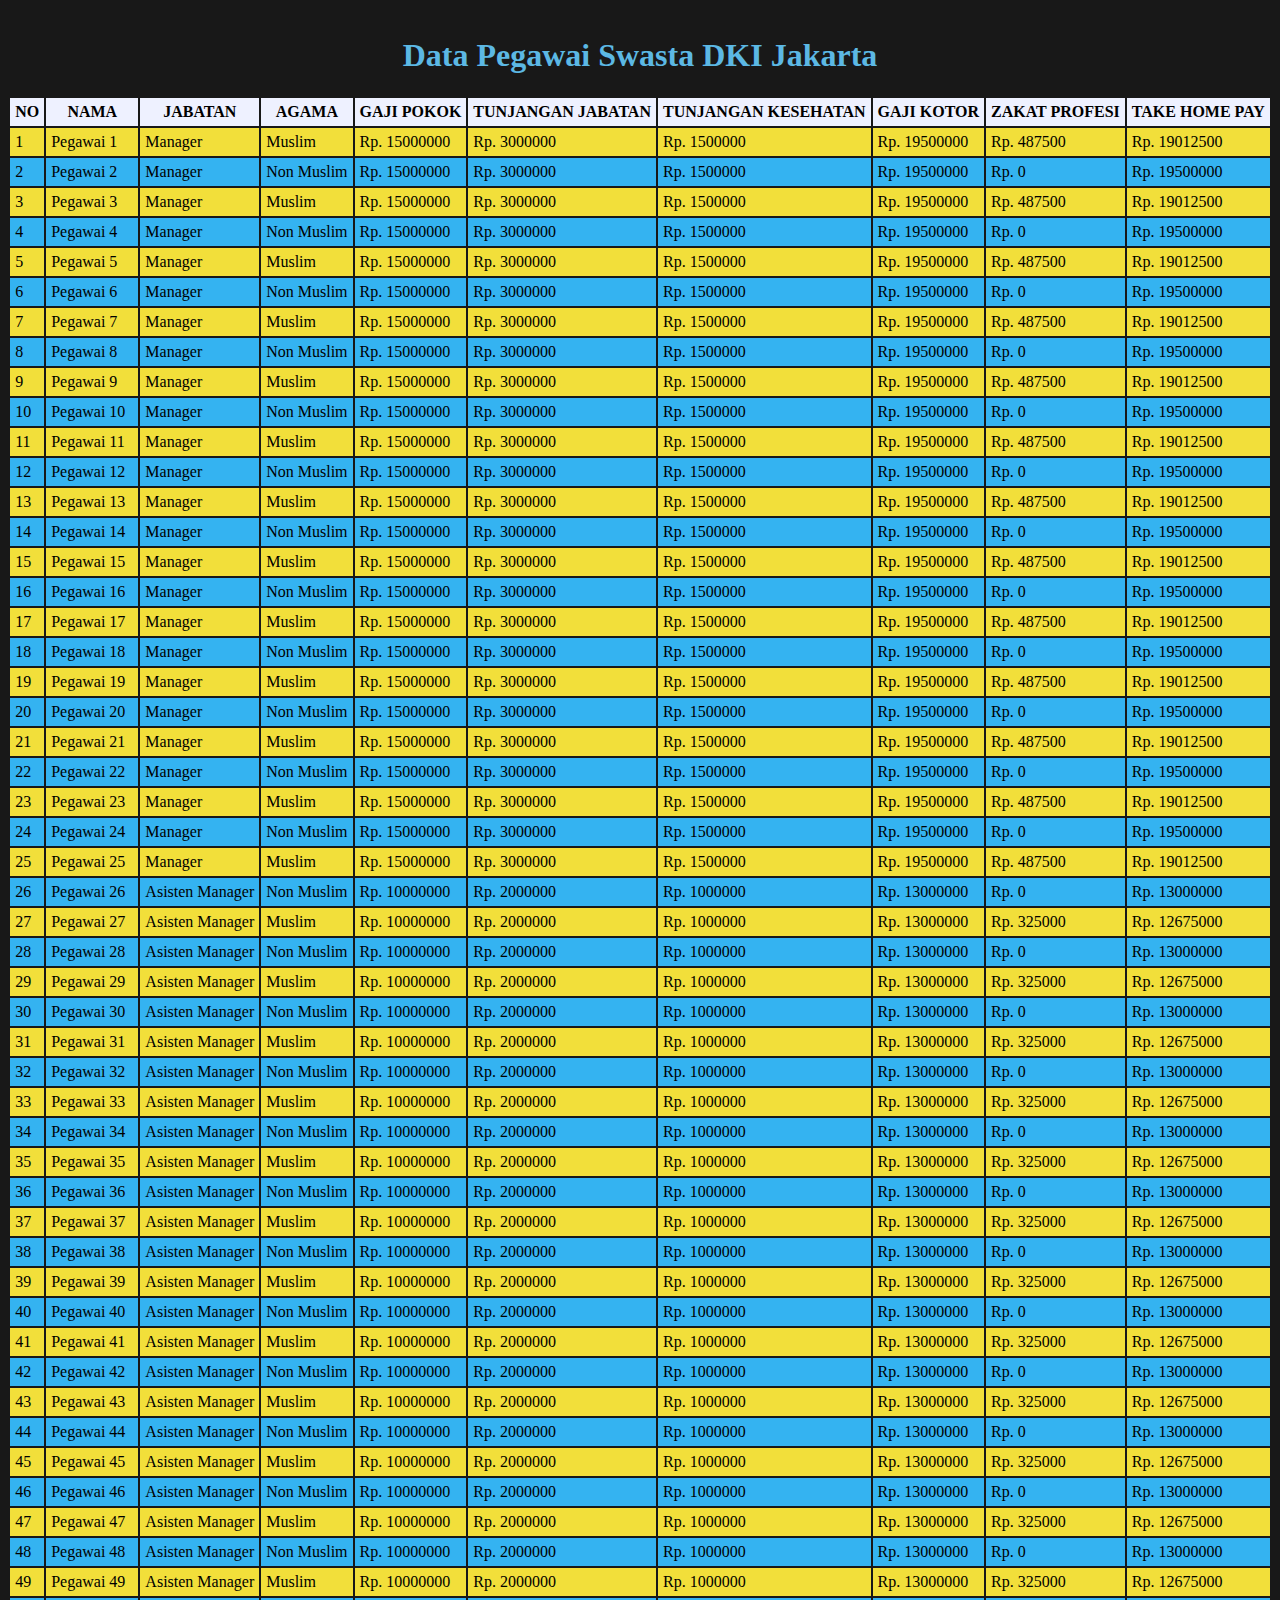
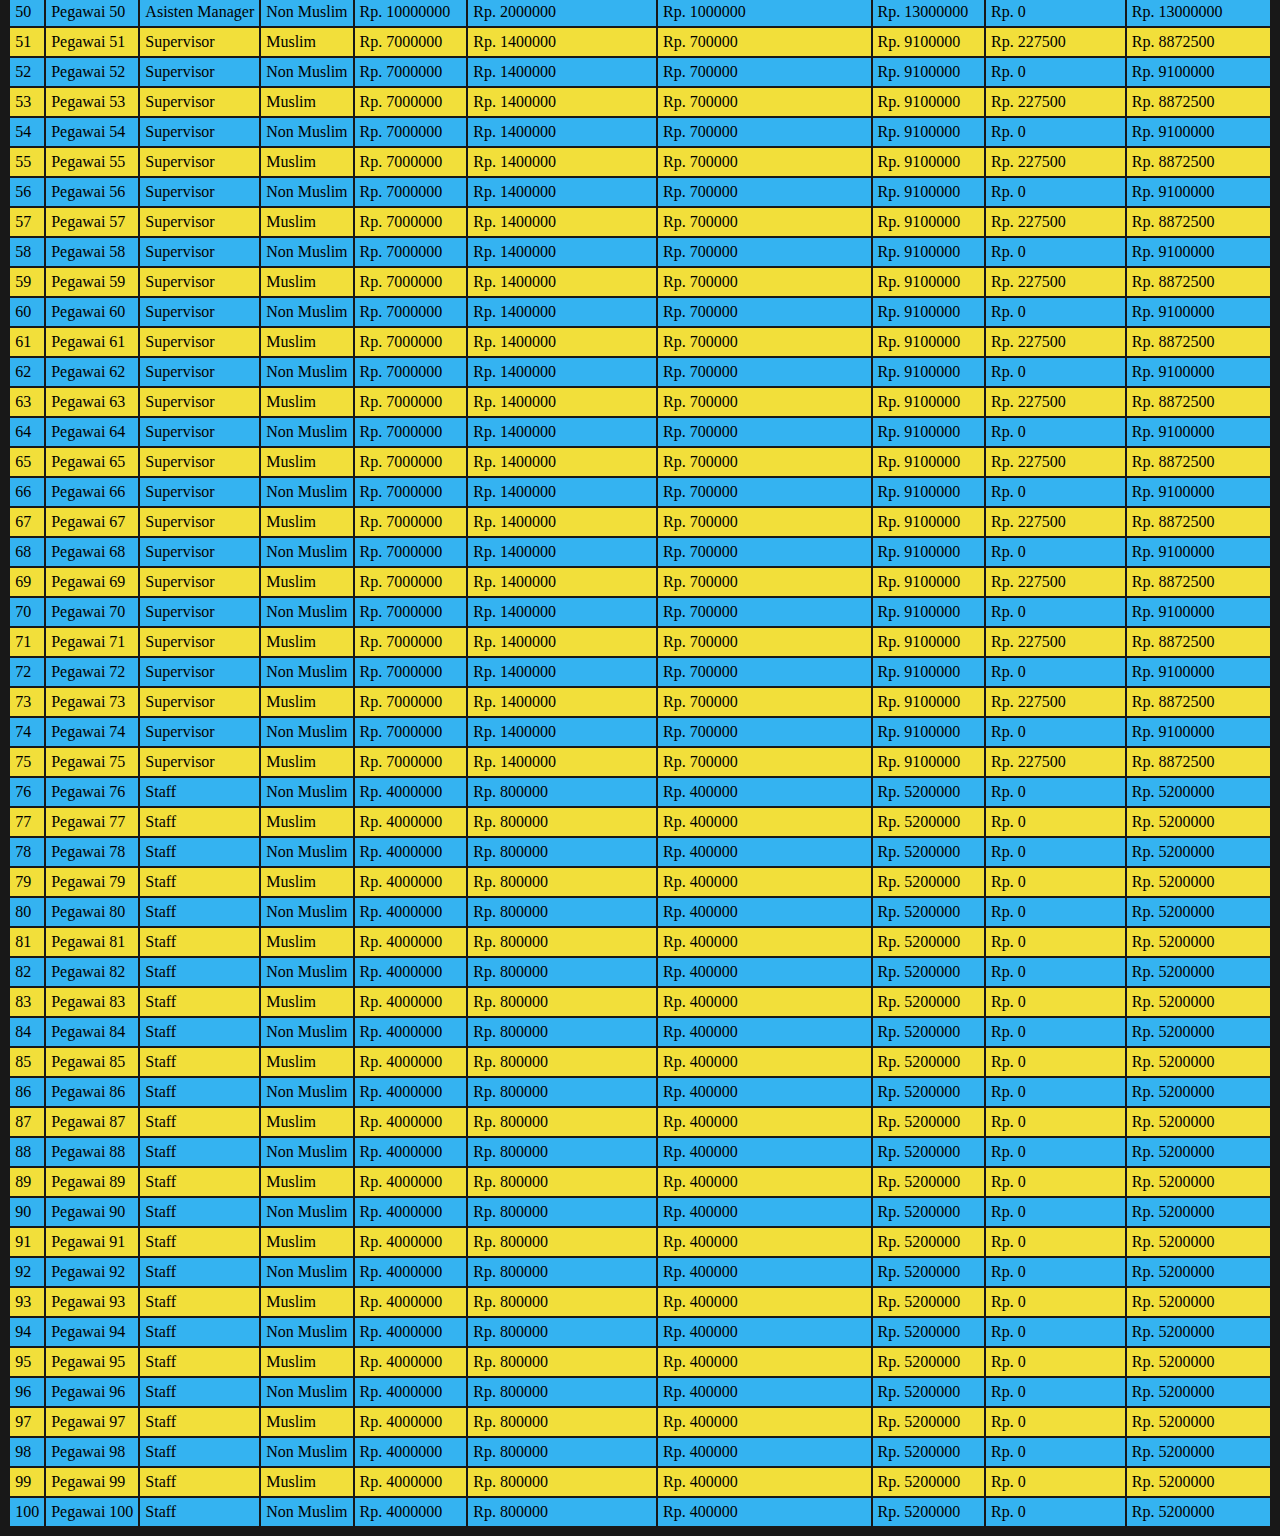
<file: tugas2.html>
<!--
Diketahui ada 100 orang pegawai dengan nama Pegawai1 s/d Pegawai 100:
Gunakan If multikondisi untuk menentukan jabatan:
- Pegawai1 s/d Pegawai25 jabatan manager, gapok 15jt
- Pegawai26 s/d Pegawai50 jabatan asisten manager, gapok 10jt
- Pegawai51 s/d Pegawai75 jabatan supervisor, gapok 7jt
- Pegawai76 s/d Pegawai100 jabatan staff, gapok 4jt
Untuk Gapok gunakan switch case

Dari Gapok Tentukan:
- Tunjangan Jabatan = 20 % dari gapok
- Tunjangan Kesehatan = 10 % dari gapok
- Gaji Kotor = Gapok + Tunjab + Tunkes

Gunakan ternary untuk menentukan agama Muslim dan Non Muslim
baris ganjil Muslim , warna barisnya yellow
baris genap Non Muslim , warna barisnya biru
jika pegawai muslim dan gaji kotornya minimal 7jt, ada zakat profesi sebesar 2,5% dari gaji kotornya

Take Home Pay = Gaji Kotor - Zakat Profesi
-->
<!DOCTYPE html>
<html lang="en">
  <head>
    <meta charset="UTF-8" />
    <meta http-equiv="X-UA-Compatible" content="IE=edge" />
    <meta name="viewport" content="width=device-width, initial-scale=1.0" />
    <title>Tugas2 javascript</title>
  </head>
  <body bgcolor="#181818">
    <h1 align="center" style="color: #5CB8E4; padding-top: 1rem">
      Data Pegawai Swasta DKI Jakarta
    </h1>

    <table bgcolor="#181818" align="center" cellpadding="5">
      <thead>
        <tr bgcolor="#EEF1FF" align="center">
          <th>NO</th>
          <th>NAMA</th>
          <th>JABATAN</th>
          <th>AGAMA</th>
          <th>GAJI POKOK</th>
          <th>TUNJANGAN JABATAN</th>
          <th>TUNJANGAN KESEHATAN</th>
          <th>GAJI KOTOR</th>
          <th>ZAKAT PROFESI</th>
          <th>TAKE HOME PAY</th>
        </tr>
      </thead>
      <tbody>
        <script>
          // definisi warna & number
          let numbers, warna;
          let jabatan = "Manager";
          for (numbers = 1; numbers <= 100; numbers++) {
            if (numbers > 75 && numbers <= 100) {
              jabatan = "Staff";
            } else if (numbers > 50 && numbers <= 75) {
              jabatan = "Supervisor";
            } else if (numbers > 25 && numbers <= 50) {
              jabatan = "Asisten Manager";
            } else {
              jabatan = "Manager";
            }

            // untuk menentukan agama muslim dan non muslim
            let agama = "Muslim";
            warna = numbers % 2 == 0 ? "#34B3F1" : "#F2DF3A";
            numbers % 2 == 1 ? (agama = "Muslim") : (agama = "Non Muslim");

            // gaji pokok
            let gapok = 0;
            switch (jabatan) {
              case "Manager":
                gapok = 15000000;
                break;
              case "Asisten Manager":
                gapok = 10000000;
                break;
              case "Supervisor":
                gapok = 7000000;
                break;
              case "Staff":
                gapok = 4000000;
                break;
              default:
                break;
            }

            // Dari Gapok Tentukan:
            // Perhitungan Tunjangan Jabatan, Tunjangan Kesehatan, Gaji Kotor / Brutto
            // - Tunjangan Jabatan = 20 % dari gapok
            // - Tunjangan Kesehatan = 10 % dari gapok
            // - Gaji Kotor = Gapok + Tunjab + Tunkes

            let tunjab = 0.2 * gapok;
            let tunkes = 0.1 * gapok;
            let brutto = gapok + tunjab + tunkes;

            // Perhitungan zakat profesi jika muslim sebesar 2,5%
            let zakatProfesi = 0;
            let totalZakat = 0.025;

            agama == "Muslim" && gapok >= 7000000
              ? (zakatProfesi = brutto * totalZakat)
              : 0;

            // perhitungan take home pay
            let takeHomePay = brutto - zakatProfesi;

            document.write(`<tr bgcolor="${warna}">
              <td>${numbers}</td>
              <td>Pegawai ${numbers}</td>
              <td>${jabatan}</td>
              <td>${agama}</td>
              <td>Rp. ${gapok}</td>
              <td>Rp. ${tunjab}</td>
              <td>Rp. ${tunkes}</td>
              <td>Rp. ${brutto}</td>
              <td>Rp. ${zakatProfesi}</td>
              <td>Rp. ${takeHomePay}</td>
            </tr>`);
          }
        </script>
      </tbody>
    </table>
  </body>
</html>
</file>
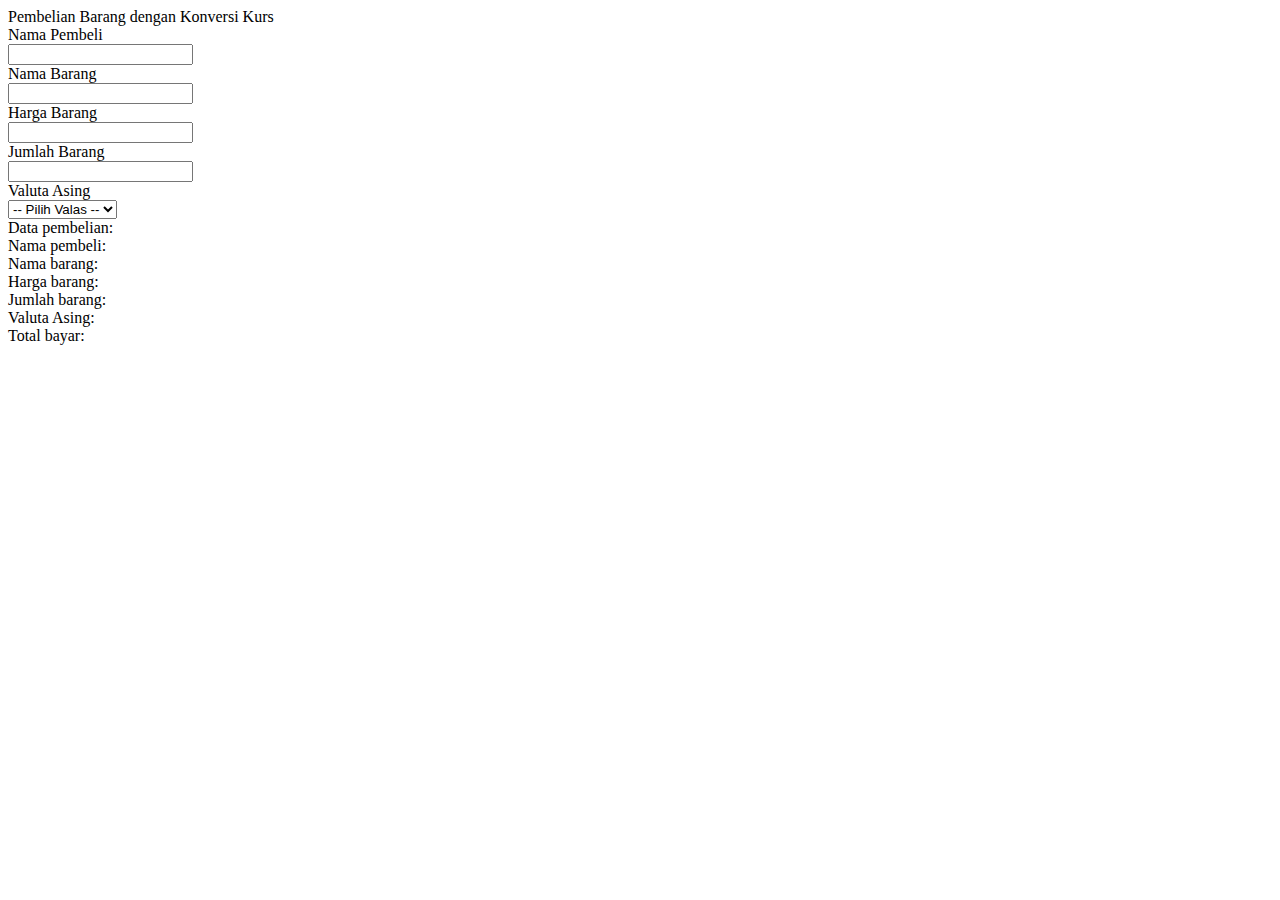
<file: tugas4.html>
<!doctype html>
<html lang="en">
  <head>
    <meta charset="utf-8">
    <meta name="viewport" content="width=device-width, initial-scale=1">
    <title>Tugas4 javascript</title>
    <link href="https://cdn.jsdelivr.net/npm/bootstrap@5.2.1/dist/css/bootstrap.min.css" rel="stylesheet" integrity="sha384-iYQeCzEYFbKjA/T2uDLTpkwGzCiq6soy8tYaI1GyVh/UjpbCx/TYkiZhlZB6+fzT" crossorigin="anonymous">
  </head>
  <body>
    <div class="card">
        <div class="card-header">
            Pembelian Barang dengan Konversi Kurs
        </div>
        <div class="card-body">
            <form id="frm">
                <div class="mb-3 row">
                    <label class="col-sm-2 col-form-label">Nama Pembeli</label>
                    <div class="col-sm-10">
                    <input type="text" class="form-control" name="nama">
                    </div>
                </div>
                <div class="mb-3 row">
                    <label class="col-sm-2 col-form-label">Nama Barang</label>
                    <div class="col-sm-10">
                    <input type="text" class="form-control" name="barang">
                    </div>
                </div>
                <div class="mb-3 row">
                    <label class="col-sm-2 col-form-label">Harga Barang</label>
                    <div class="col-sm-10">
                    <input type="text" class="form-control" name="harga">
                    </div>
                </div>
                <div class="mb-3 row">
                    <label class="col-sm-2 col-form-label">Jumlah Barang</label>
                    <div class="col-sm-10">
                    <input type="text" class="form-control" name="harga">
                    </div>
                </div>
                <div class="mb-3 row">
                    <label class="col-sm-2 col-form-label">Valuta Asing</label>
                    <div class="col-sm-10">
                        <select name="valas" id="mySelect" onchange="javascript:konversiKurs()" class="form-control">
                            <option value="">-- Pilih Valas --</option>
                            <option value="14917">-- USD --</option>
                            <option value="10590">-- SGD --</option>
                            <option value="14918">-- EUR --</option>
                        </select>
                    </div>
            </form>
        </div>
    </div>
    <div class="alert alert-primary" role="alert" id="isi">
    Data pembelian:
    <br/>Nama pembeli:
    <br/>Nama barang:
    <br/>Harga barang:
    <br/>Jumlah barang:
    <br/>Valuta Asing:
    <br/>Total bayar:
    </div>
    </body>
<script>
/*
Hitunglah pembelian barang berdasarkan kurs valas yang dipilih.
(Event Handle Js nya: onchange ketika pilih valas)
Hasilnya ditempatkan pada paragraf yang ber-id-kan isi
*/
function konversiKurs(){
    let dataPembeli = document.getElementById('frm').nama.barang.harga.jumlah;
    let kurs = usd, eur, sgd;
    let harga = '';
    let jmlhbrng = '';

if (kurs = harga / usd){
	usd = "14917";
} else if (kurs = harga / Eur){
	eur = "14918";
} else if (kurs = harga / Sgd){
	sgd = "10590";
} else {
	harga = 0;
}

const totalbayar = harga * jmlhbrng / kurs;

var x = document.getElementById("mySelect").value;



    document.getElementById('isi').innerHTML = dataPembeli + x;
}
</script>
    <script src="https://cdn.jsdelivr.net/npm/bootstrap@5.2.1/dist/js/bootstrap.bundle.min.js" integrity="sha384-u1OknCvxWvY5kfmNBILK2hRnQC3Pr17a+RTT6rIHI7NnikvbZlHgTPOOmMi466C8" crossorigin="anonymous"></script>

</html>
</file>
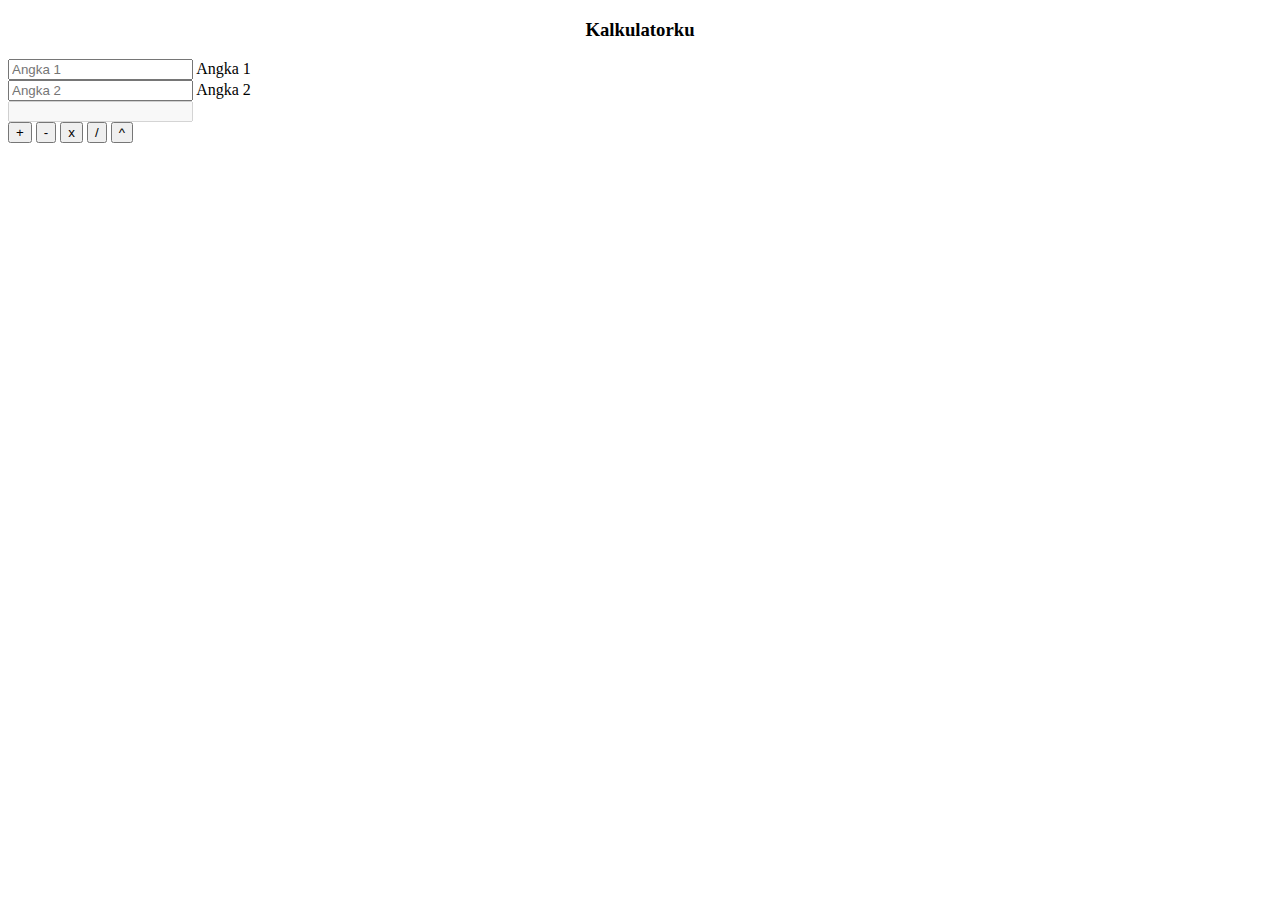
<file: tugas5.html>
<!DOCTYPE html>
<html lang="en">
  <head>
    <meta charset="utf-8" />
    <meta name="viewport" content="width=device-width, initial-scale=1" />
    <title>Kalkulatorku | Tugas Javascript 05</title>
    <link
      href="https://cdn.jsdelivr.net/npm/bootstrap@5.2.1/dist/css/bootstrap.min.css"
      rel="stylesheet"
      integrity="sha384-iYQeCzEYFbKjA/T2uDLTpkwGzCiq6soy8tYaI1GyVh/UjpbCx/TYkiZhlZB6+fzT"
      crossorigin="anonymous"
    />
  </head>
  <body>
    <div class="container px-5 my-5">
      <div class="alert alert-primary" role="alert">
        <h3 align="center">Kalkulatorku</h3>
      </div>
      <form id="calcForm">
        <div class="form-floating mb-3">
          <input
            class="form-control"
            name="angka1"
            type="text"
            placeholder="Angka 1"
            data-sb-validations="required"
          />
          <label for="angka1">Angka 1</label>
        </div>
        <div class="form-floating mb-3">
          <input
            class="form-control"
            name="angka2"
            type="text"
            placeholder="Angka 2"
            data-sb-validations="required"
          />
          <label for="angka2">Angka 2</label>
        </div>
        <div class="form-floating mb-3">
          <input
            class="form-control"
            name="hasil"
            type="text"
            placeholder=""
            data-sb-validations=""
            value=""
            disabled
          />
          <label for=""></label>
        </div>
        <div class="text-center">
          <button
            class="btn btn-primary btn-lg"
            value="btn_tambah"
            name="btn_tambah"
            onclick="javascript: hitung('btn_tambah')"
            type="button"
          >
            +
          </button>
          <button
            class="btn btn-success btn-lg"
            name="btn_kurang"
            value="btn_tambah"
            onclick="javascript: hitung('btn_kurang')"
            type="button"
          >
            -
          </button>
          <button
            class="btn btn-info btn-lg"
            name="btn_kali"
            value="btn_kali"
            onclick="javascript: hitung('btn_kali')"
            type="button"
          >
            x
          </button>
          <button
            class="btn btn-warning btn-lg"
            name="btn_bagi"
            value="btn_bagi"
            onclick="javascript: hitung('btn_bagi')"
            type="button"
          >
            /
          </button>
          <button
            class="btn btn-danger btn-lg"
            name="btn_pangkat"
            value="btn_pangkat"
            onclick="javascript: hitung('btn_pangkat')"
            type="button"
          >
            ^
          </button>
        </div>
      </form>
    </div>
    <script src="https://cdn.startbootstrap.com/sb-forms-latest.js"></script>
    <script language="javascript" src="tugas5.js"></script>
    <script
      src="https://cdn.jsdelivr.net/npm/bootstrap@5.2.1/dist/js/bootstrap.bundle.min.js"
      integrity="sha384-u1OknCvxWvY5kfmNBILK2hRnQC3Pr17a+RTT6rIHI7NnikvbZlHgTPOOmMi466C8"
      crossorigin="anonymous"
    ></script>
  </body>
</html>
</file>
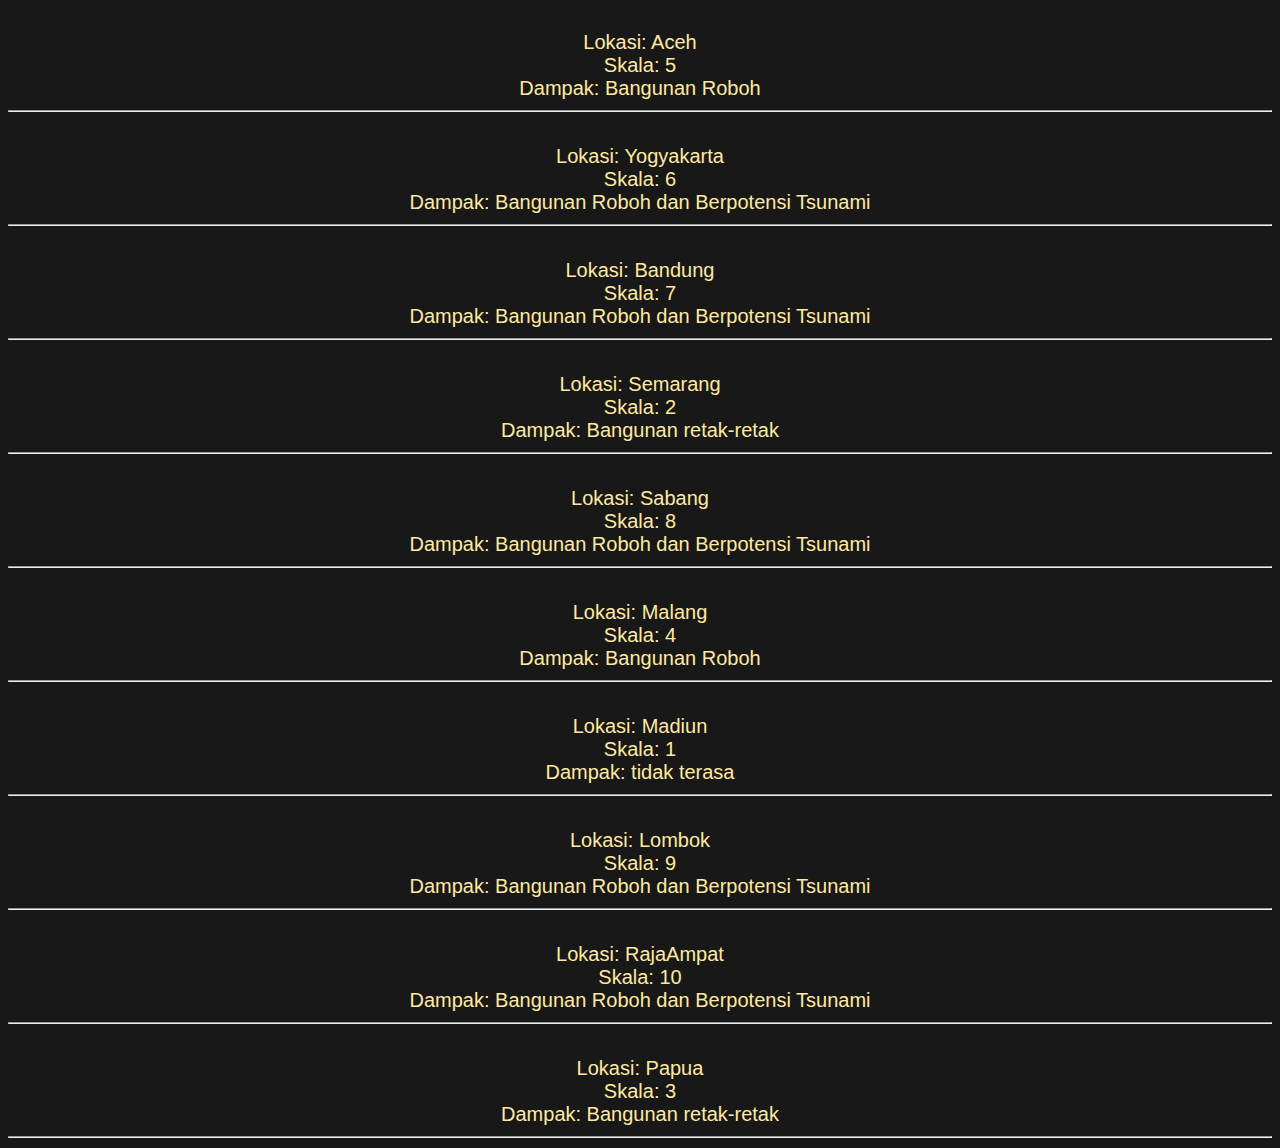
<file: Tugas6/tugas6.html>
<!DOCTYPE html>
<html>
    <head>
        <title>Tugas 6 JavaScript</title>
        <link rel="stylesheet" href="tugas6.css">
    </head>
    <body>
        <!-- Link JavaScript -->
        <script language="javascript" src="tugas6.js"></script>
    </body>
</html>
</file>
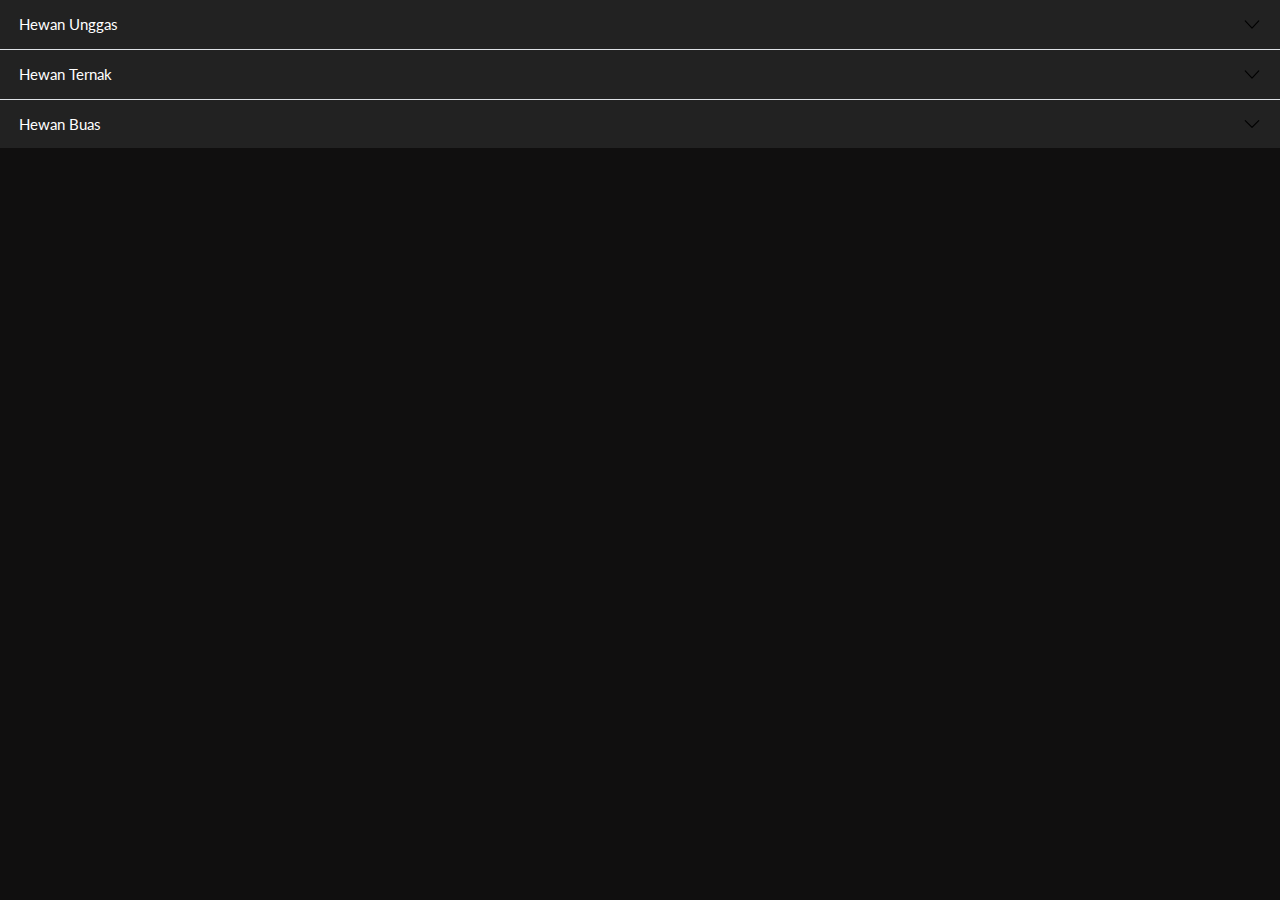
<file: Tugas7/tugas7.html>
<!DOCTYPE html>
<html>
    <head>
        <title>Tugas 7 | JavaScript</title>
        <meta charset="UTF-8">
        <meta http-equiv="X-UA-Compatible" content="IE=edge">
        <meta name="viewport" content="width=device-width, initial-scale=1">
        <!-- LINK CSS -->
        <link rel="stylesheet" href="tugas7.css">
        <link rel="stylesheet" href="bootstrap.min.css">
        <!-- Links Icons -->
        <link rel="stylesheet" href="https://cdn.jsdelivr.net/npm/bootstrap-icons@1.9.1/font/bootstrap-icons.css">
    </head>
    <body>


        <!-- Membuat Accordion dengan Bootstrap -->
        <div class="accordion accordion-flush" id="accordionFlushExample">
            <div class="accordion-item">
              <h2 class="accordion-header" id="flush-headingOne">
                <button class="accordion-button collapsed" type="button" data-bs-toggle="collapse" data-bs-target="#flush-collapseOne" aria-expanded="false" aria-controls="flush-collapseOne">
                  Hewan Unggas
                </button>
              </h2>
              <div id="flush-collapseOne" class="accordion-collapse collapse" aria-labelledby="flush-headingOne" data-bs-parent="#accordionFlushExample">
                <div class="accordion-body">
                    <div class="box-1">
                        <div class="ayam"></div>
                    </div>
                    <h3>Ayam</h3>
                    <div class="box-2">
                        <div class="angsa"></div>
                    </div>
                    <h3>Angsa</h3>
                    <div class="box-3">
                        <div class="bebek"></div>
                    </div>
                    <h3>Bebek</h3>
                    <div class="box-4">
                        <div class="burung"></div>
                    </div>
                    <h3>Burung</h3>
                </div>
              </div>
            </div>
            <div class="accordion-item">
              <h2 class="accordion-header" id="flush-headingTwo">
                <button class="accordion-button collapsed" type="button" data-bs-toggle="collapse" data-bs-target="#flush-collapseTwo" aria-expanded="false" aria-controls="flush-collapseTwo">
                  Hewan Ternak
                </button>
              </h2>
              <div id="flush-collapseTwo" class="accordion-collapse collapse" aria-labelledby="flush-headingTwo" data-bs-parent="#accordionFlushExample">
                <div class="accordion-body">
                    <div class="box-1">
                        <div class="domba"></div>
                    </div>
                    <h3>Domba</h3>
                    <div class="box-2">
                        <div class="kambing"></div>
                    </div>
                    <h3>Kambing</h3>
                    <div class="box-3">
                        <div class="kerbau"></div>
                    </div>
                    <h3>Kerbau</h3>
                    <div class="box-4">
                        <div class="sapi"></div>
                    </div>
                    <h3>Sapi</h3>
                </div>
              </div>
            </div>
            <div class="accordion-item">
              <h2 class="accordion-header" id="flush-headingThree">
                <button class="accordion-button collapsed" type="button" data-bs-toggle="collapse" data-bs-target="#flush-collapseThree" aria-expanded="false" aria-controls="flush-collapseThree">
                  Hewan Buas
                </button>
              </h2>
              <div id="flush-collapseThree" class="accordion-collapse collapse" aria-labelledby="flush-headingThree" data-bs-parent="#accordionFlushExample">
                <div class="accordion-body">
                    <div class="box-1">
                        <div class="elang"></div>
                    </div>
                    <h3>Elang</h3>
                    <div class="box-2">
                        <div class="harimau"></div>
                    </div>
                    <h3>Harimau</h3>
                    <div class="box-3">
                        <div class="singa"></div>
                    </div>
                    <h3>Singa</h3>
                    <div class="box-4">
                        <div class="ular"></div>
                    </div>
                    <h3>Ular</h3>
                </div>
              </div>
            </div>
        </div>




        <!-- Link Javascript -->
        <script src="tugas7.js"></script>
        <script src="jquery-3.6.1.min.js"></script>
        <script src="poper.min.js"></script>
        <script src="bootstrap.min.js"></script>
    </body>
</html>
</file>
<file: Tugas6/tugas6.css>
body{
    background-color: #181818;
    color: #FFE9A0;
    font-family: sans-serif;
    font-size: 20px;
    text-align: center;
}
</file>
<file: Tugas7/tugas7.css>
*{
    background-color: #100F0F;
    color: whitesmoke;
    text-align: left;
    justify-content: left;
    font-size:15px;
    gap: 1rem;
}
/* Pengaturan Box */
.box-1{
    margin: 5px;
    padding: 5px;
    border: 3px solid #A5C9CA;
    width: 100px;
    height: 100px;
}
.box-2{
    margin: 5px;
    padding: 5px;
    border: 3px solid #A5C9CA;
    width: 100px;
    height: 100px;
}
.box-3{
    margin: 5px;
    padding: 5px;
    border: 3px solid #A5C9CA;
    width: 100px;
    height: 100px;
}
.box-4{
    margin: 5px;
    padding: 5px;
    border: 3px solid #A5C9CA;
    width: 100px;
    height: 100px;
}
h3{
    font-size: 20px;
    color: #ABD9FF;
}
/* Pengaturan Class Content */
/* Hewan Unggas */
.ayam{
    margin-left: 5px;
    margin-top: 5px;
    padding-left: 5px;
    padding-top: 5px;
    border: 1px solid #E7F6F2;
    background-color: #E7F6F2;
    width: 100px;
    height: 100px;
}
.angsa{
    margin-left: 5px;
    margin-top: 5px;
    padding-left: 5px;
    padding-top: 5px;
    border: 1px solid #395B64;
    background-color: #395B64;
    width: 100px;
    height: 100px;
}
.bebek{
    margin-left: 5px;
    margin-top: 5px;
    padding-left: 5px;
    padding-top: 5px;
    border: 1px solid #E7F6F2;
    background-color: #E7F6F2;
    width: 100px;
    height: 100px;
}
.burung{
    margin-left: 5px;
    margin-top: 5px;
    padding-left: 5px;
    padding-top: 5px;
    border: 1px solid #395B64;
    background-color: #395B64;
    width: 100px;
    height: 100px;
}
/* Hewan Ternak */
.domba{
    margin-left: 5px;
    margin-top: 5px;
    padding-left: 5px;
    padding-top: 5px;
    border: 1px solid #E7F6F2;
    background-color: #E7F6F2;
    width: 100px;
    height: 100px;
}
.kambing{
    margin-left: 5px;
    margin-top: 5px;
    padding-left: 5px;
    padding-top: 5px;
    border: 1px solid #395B64;
    background-color: #395B64;
    width: 100px;
    height: 100px;
}
.kerbau{
    margin-left: 5px;
    margin-top: 5px;
    padding-left: 5px;
    padding-top: 5px;
    border: 1px solid #E7F6F2;
    background-color: #E7F6F2;
    width: 100px;
    height: 100px;
}
.sapi{
    margin-left: 5px;
    margin-top: 5px;
    padding-left: 5px;
    padding-top: 5px;
    border: 1px solid #395B64;
    background-color: #395B64;
    width: 100px;
    height: 100px;
}
/* Hewan Buas */
.elang{
    margin-left: 5px;
    margin-top: 5px;
    padding-left: 5px;
    padding-top: 5px;
    border: 1px solid #E7F6F2;
    background-color: #E7F6F2;
    width: 100px;
    height: 100px;
}
.harimau{
    margin-left: 5px;
    margin-top: 5px;
    padding-left: 5px;
    padding-top: 5px;
    border: 1px solid #7FBCD2;
    background-color: #7FBCD2;
    width: 100px;
    height: 100px;
}
.singa{
    margin-left: 5px;
    margin-top: 5px;
    padding-left: 5px;
    padding-top: 5px;
    border: 1px solid #E7F6F2;
    background-color: #E7F6F2;
    width: 100px;
    height: 100px;
}
.ular{
    margin-left: 5px;
    margin-top: 5px;
    padding-left: 5px;
    padding-top: 5px;
    border: 1px solid #7FBCD2;
    background-color: #7FBCD2;
    width: 100px;
    height: 100px;
}
</file>
